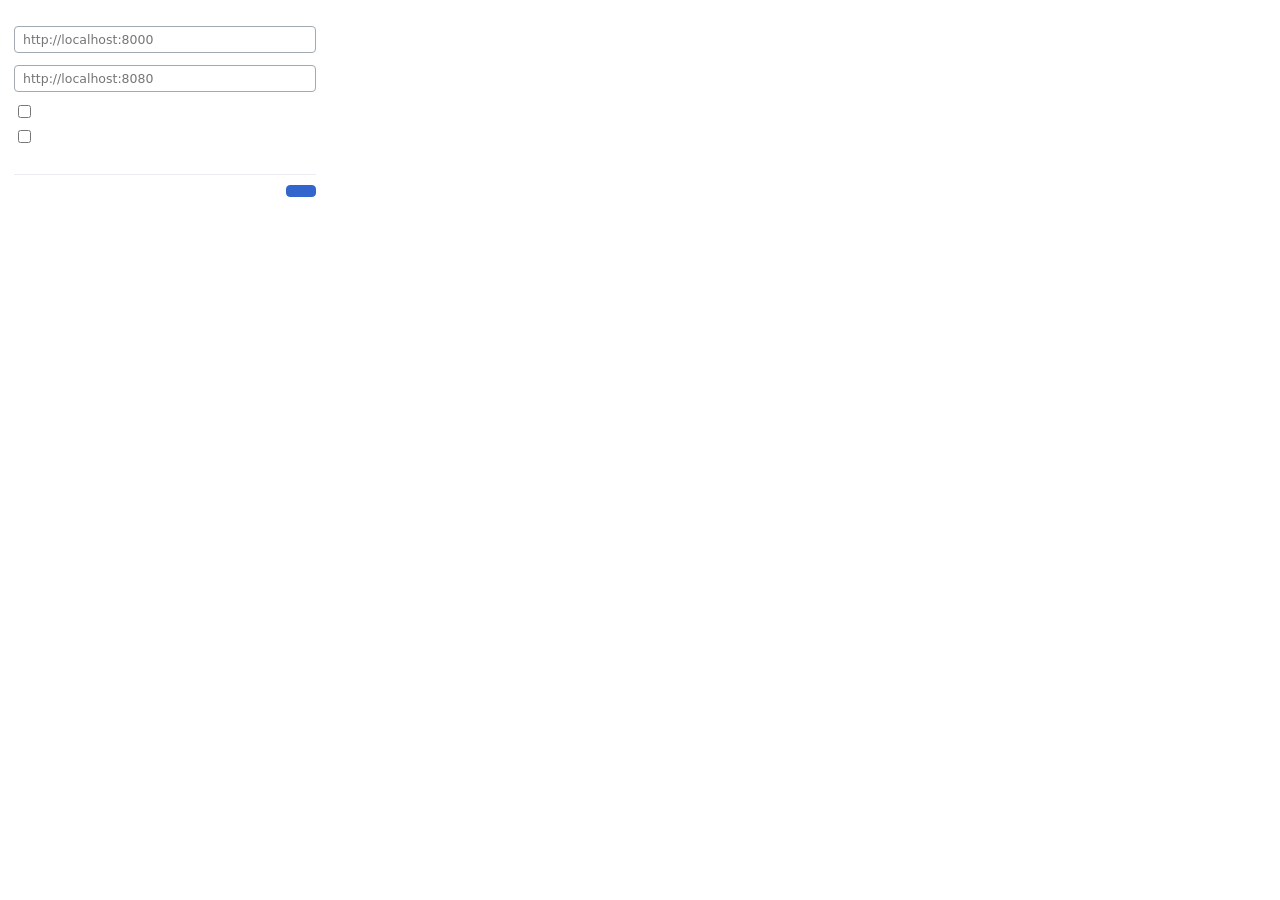
<file: extension/popup.html>
<!doctype html>
<html lang="en">
<head>
  <meta charset="utf-8">
  <title>One Verifiable Record</title>
  <style>
    * { box-sizing: border-box; }
    body {
      font: 13px/1.4 system-ui, -apple-system, sans-serif;
      width: 330px;
      margin: 0;
      padding: 13px 14px;
      color: #202122;
      background: #fff;
    }
    header { margin-bottom: 10px; }
    header h1 { font-size: 14.5px; margin: 0; }
    header p { margin: 2px 0 0; color: #54595d; font-size: 12px; }
    label.field { display: block; margin-top: 9px; font-weight: 600; font-size: 12.5px; }
    input[type="text"] {
      width: 100%;
      margin-top: 3px;
      padding: 5px 8px;
      border: 1px solid #a2a9b1;
      border-radius: 4px;
      font: 12.5px system-ui, sans-serif;
    }
    .toggles { margin-top: 10px; display: flex; flex-direction: column; gap: 6px; }
    .toggle-row {
      display: flex;
      align-items: center;
      gap: 7px;
      font-weight: 500;
      cursor: pointer;
    }
    .section-head {
      display: flex;
      justify-content: space-between;
      align-items: baseline;
      margin-top: 11px;
      font-weight: 600;
      font-size: 12.5px;
    }
    .link-btn {
      border: 0;
      background: none;
      color: #36c;
      padding: 0;
      font: 600 11.5px system-ui, sans-serif;
      cursor: pointer;
    }
    .link-btn:hover { text-decoration: underline; }
    .chips {
      display: flex;
      flex-wrap: wrap;
      gap: 5px;
      margin-top: 5px;
    }
    .chip {
      border: 1px solid #c8ccd1;
      background: #f8f9fa;
      color: #202122;
      border-radius: 999px;
      padding: 3px 9px;
      font: 600 11.5px/1.3 system-ui, sans-serif;
      cursor: pointer;
    }
    .chip[aria-pressed="true"] {
      background: #36c;
      border-color: #36c;
      color: #fff;
    }
    .hint { color: #54595d; font-size: 11.5px; margin: 4px 0 0; }
    .actions {
      display: flex;
      justify-content: space-between;
      align-items: center;
      margin-top: 12px;
      padding-top: 10px;
      border-top: 1px solid #eaecf0;
    }
    button.primary {
      padding: 5px 14px;
      border: 1px solid #36c;
      border-radius: 4px;
      background: #36c;
      color: #fff;
      font: 600 12.5px system-ui, sans-serif;
      cursor: pointer;
    }
    a.app-link { color: #36c; font-weight: 600; font-size: 12px; text-decoration: none; }
    a.app-link:hover { text-decoration: underline; }
    #status { font-size: 12px; color: #137333; margin-top: 6px; min-height: 16px; }
    #status.error { color: #b32424; }
    .note { color: #54595d; font-size: 11.5px; line-height: 1.4; margin: 6px 0 0; }
  </style>
</head>
<body>
  <header>
    <h1 data-i18n="appName"></h1>
    <p data-i18n="subtitle"></p>
  </header>

  <label class="field"><span data-i18n="apiBaseLabel"></span>
    <input type="text" id="apiBase" data-i18n-placeholder="apiBasePlaceholder" placeholder="http://localhost:8000">
  </label>

  <label class="field"><span data-i18n="webBaseLabel"></span>
    <input type="text" id="webBase" data-i18n-placeholder="webBasePlaceholder" placeholder="http://localhost:8080">
  </label>

  <div class="toggles">
    <label class="toggle-row">
      <input type="checkbox" id="enabled">
      <span data-i18n="enabledLabel"></span>
    </label>
    <label class="toggle-row">
      <input type="checkbox" id="inlineFindings">
      <span data-i18n="inlineLabel"></span>
    </label>
  </div>

  <div class="section-head">
    <span data-i18n="filterHead"></span>
    <button type="button" id="clearKinds" class="link-btn" data-i18n="showAll" hidden>Show all types</button>
  </div>
  <div id="kindFilters" class="chips" role="group" aria-label="Filter inline claim types"></div>
  <p class="hint" data-i18n="filterHint"></p>

  <div class="actions">
    <a id="openWeb" class="app-link" href="http://localhost:8080" target="_blank" rel="noopener" data-i18n="openApp"></a>
    <button type="button" id="save" class="primary" data-i18n="save"></button>
  </div>

  <div id="status" role="status" aria-live="polite"></div>
  <p class="note" data-i18n="note"></p>

  <script src="popup.js"></script>
</body>
</html>
</file>
